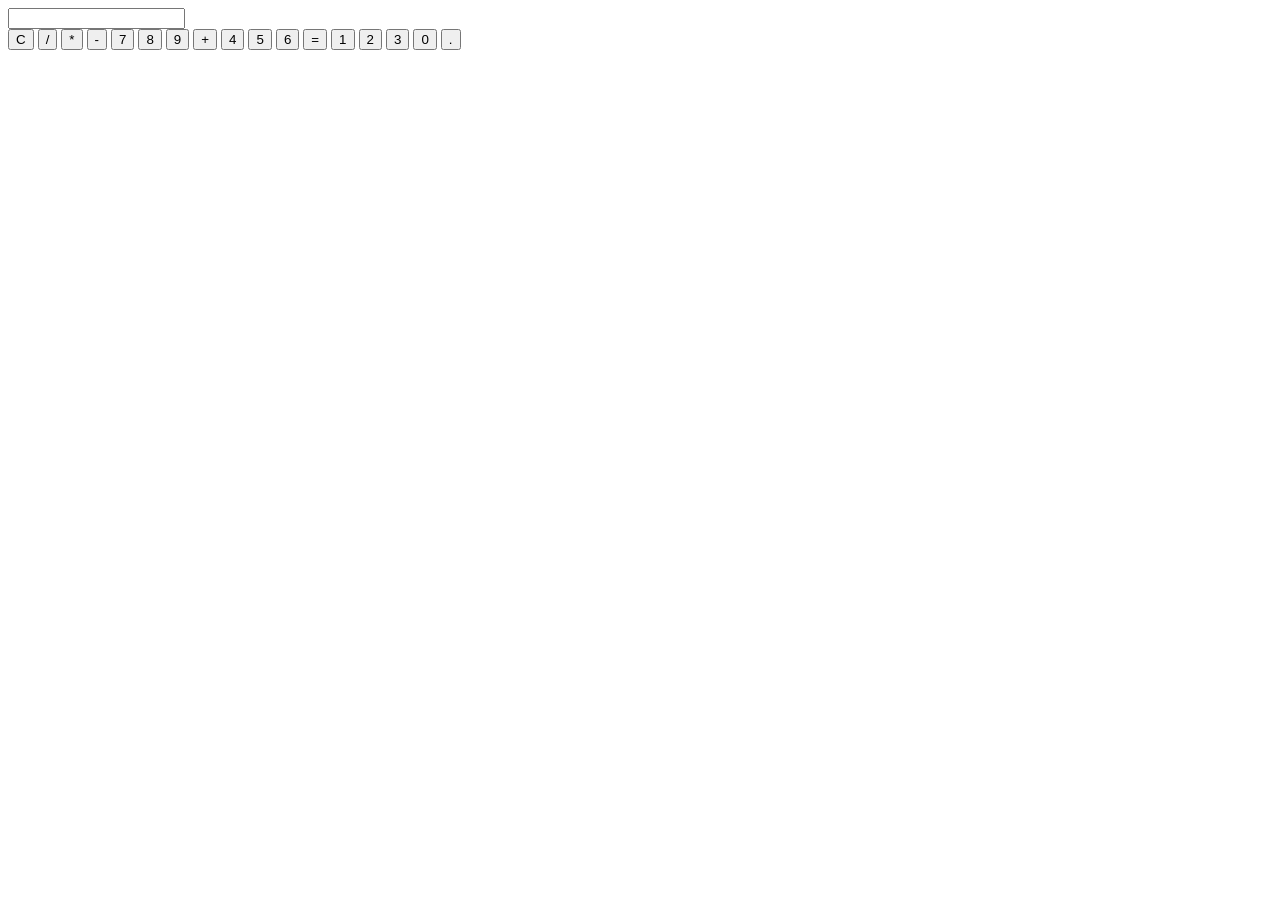
<file: calculator/index.html>
<!doctype html>
<html lang="en">
  <head>
    <meta charset="UTF-8" />
    <meta name="viewport" content="width=device-width, initial-scale=1.0" />
    <title>Calculator</title>
  </head>
  <body>
    <div class="calculator">
      <input type="text" id="result" readonly />
      <div class="buttons">
        <button class="clear">C</button>
        <button class="operator">/</button>
        <button class="operator">*</button>
        <button class="operator">-</button>
        <button class="number">7</button>
        <button class="number">8</button>
        <button class="number">9</button>
        <button class="operator">+</button>
        <button class="number">4</button>
        <button class="number">5</button>
        <button class="number">6</button>
        <button class="equals">=</button>
        <button class="number">1</button>
        <button class="number">2</button>
        <button class="number">3</button>
        <button class="number">0</button>
        <button class="decimal">.</button>
      </div>
    </div>
  </body>
</html>
</file>
